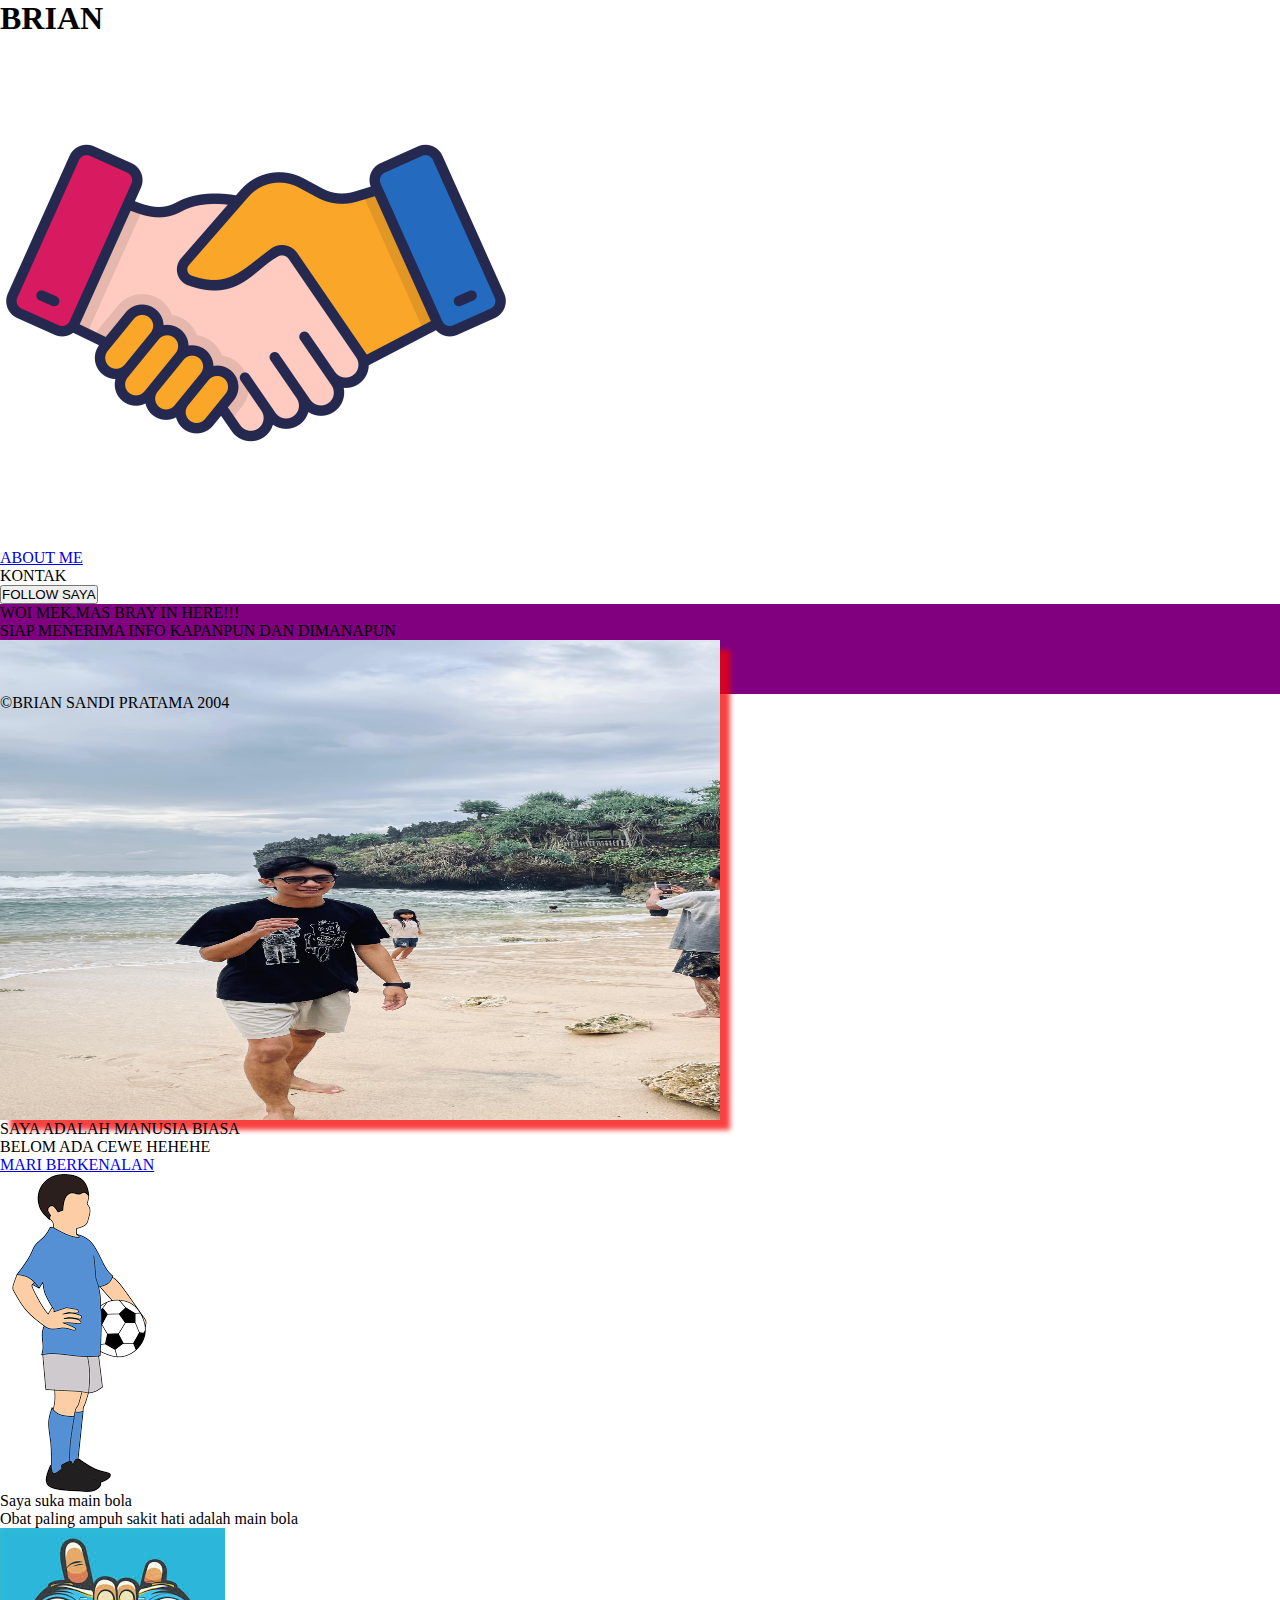
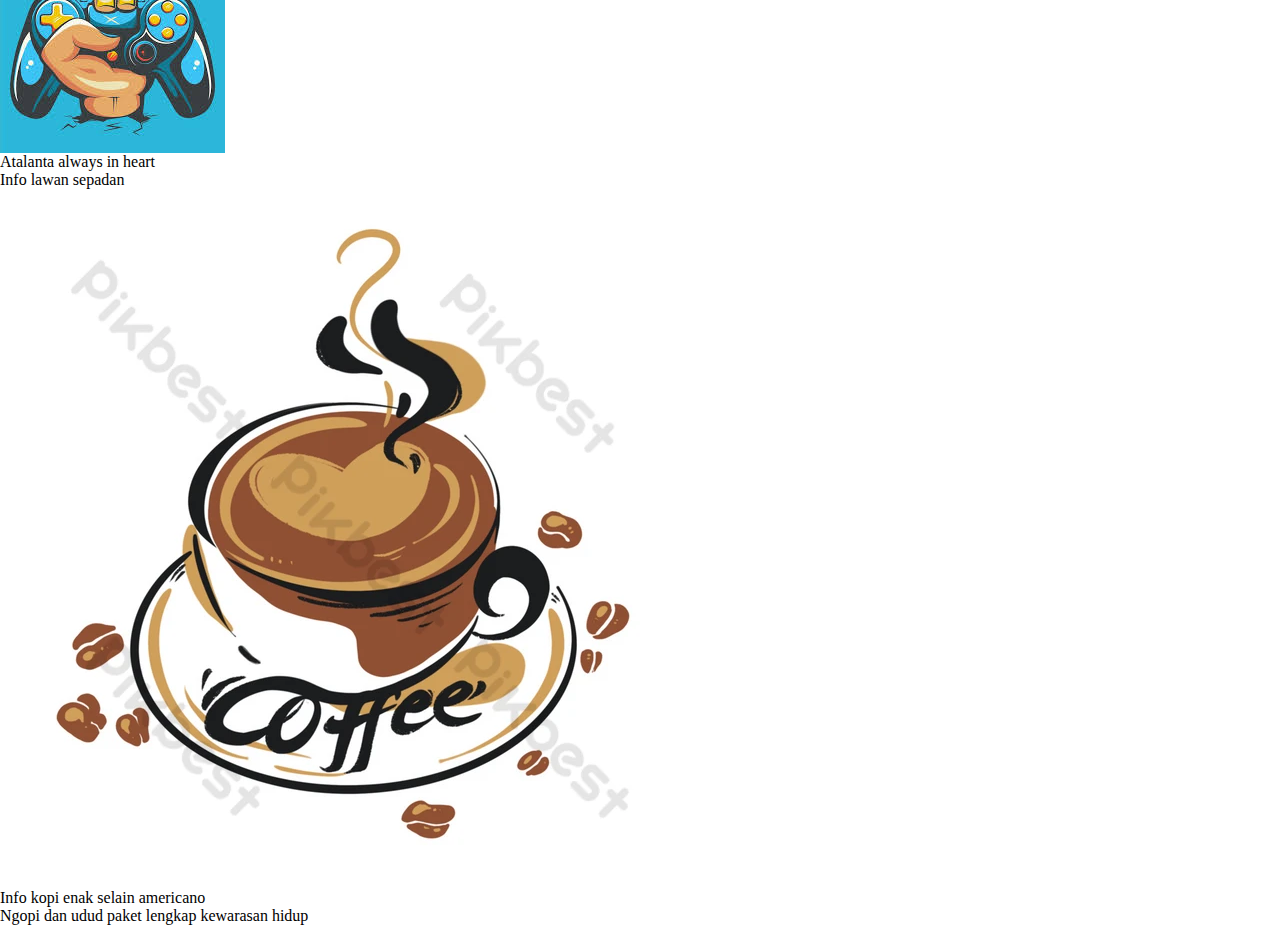
<file: index.html>
<html>
<head>
    <meta charset="utf-8" />
    <link rel="icon" href="%PUBLIC_URL%"/favicon.ico" />
    <meta name="viewport" content="width=device-width, initial-scale=1" />
    <title>WEB SAYA</title>
    <link rel="stylesheet" href="style.css" />
</head>
<body>
    <header>
        <div class="logo2">
            <h1 class="logo">BRIAN </h1>
            <img src="partner.png" class="logo1"/>
        </div>
    <nav>
        <ul>
            <li><a href="#brian">ABOUT ME</a></li>
            <li><a onclick="redirectWhatsapp()">KONTAK</a></li>
        </ul>
    </nav>
    <button class="button" onclick="redirectInstagram()">FOLLOW SAYA</button>
    </header>
    <div class="container">
        <div class="intro">
            <p class="satu">WOI MEK,MAS BRAY IN HERE!!!</p>
            <p class="dua">SIAP MENERIMA INFO KAPANPUN DAN DIMANAPUN</p>
            <img src="brian.png"class="foto" />
        </div>
        <div class="parallax">
            <div class="tentang" id="brian">
                <p class="title">SAYA ADALAH MANUSIA BIASA</p>
                <p class="description">BELOM ADA CEWE HEHEHE</p>
                <a class="butt" href="mailto:briansandi499@icloud.com">MARI BERKENALAN</a>
            </div>
            <div class="judul">
                <div class="hobi">
                    <img src="bola.png" class="icon" img>
                    <p class="hobi-satu">Saya suka main bola</p>
                    <p class="hobi-dua">Obat paling ampuh sakit hati adalah main bola</p>
                </div>
                <div class="hobi">
                    <img src="ps.png" class="icon" img>
                    <p class="hobi-satu">Atalanta always in heart </p>
                    <p class="hobi-dua">Info lawan sepadan </p>
                </div>
                <div class="hobi">
                    <img src="kopi.png" class="icon" img>
                    <p class="hobi-satu">Info kopi enak selain americano</p>
                    <p class="hobi-dua">Ngopi dan udud paket lengkap kewarasan hidup</p>
                </div>
            </div>
        </div>
    </div>
    <footer>
        <p class="brian">&copy;BRIAN SANDI PRATAMA 2004</p>
    </footer>
    <script>
        function redirectInstagram() {
            window.location.href = "https://instagram.com/briansandi_"
        }

        function redirectWhatsapp() {
            window.location.href = "https://wa.me/+6287899611424"
        }
    </script>
</body>
</html>
</file>
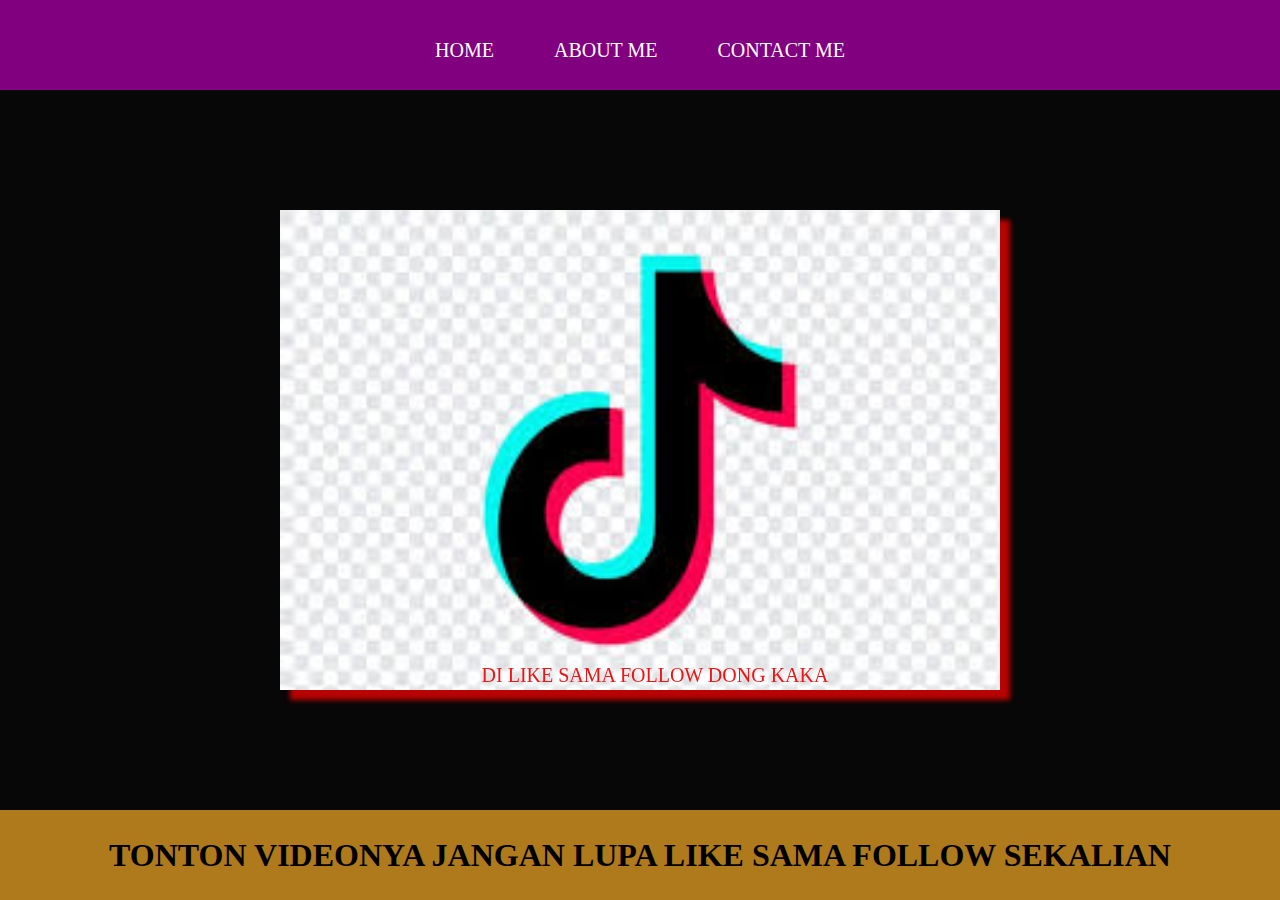
<file: about - Copy.html>
<html>
<head>
    <title>TIKTOK SAYA</title>
    <link rel="stylesheet" href="style.css" />
</head>
<body>
    <!-- NAVBAR -->
        <div class="container">
            <ul class="ul-navbar">
                <li class="li-navbar">
                    <a href="index.html" class="a-navbar">HOME</a>
                </li>
                <li class="li-navbar">
                    <a href="about.html" class="a-navbar">ABOUT ME</a>
                </li>
                <li class="li-navbar">
                    <a href="kontak.html" class="a-navbar">CONTACT ME</a>
                </li>
            </ul>
        </div>
    <!-- NAVBAR END -->

    <!-- CONTENT  -->
        <div class="container-content">
            <a href="https://tiktok.com/@bray">
            <img src="tiktok.png" class="foto"/>
            </a>
            <p class="a-content">DI LIKE SAMA FOLLOW DONG KAKA</p>
        </div>
    <!-- CONTENT END -->

    <!-- FOOTER -->
        <div class="container-footer">
            <h1 class="footer-h1">TONTON VIDEONYA JANGAN LUPA LIKE SAMA FOLLOW SEKALIAN</h1>
        </div>
    <!-- FOOTER END -->
</body>
</html>
</file>
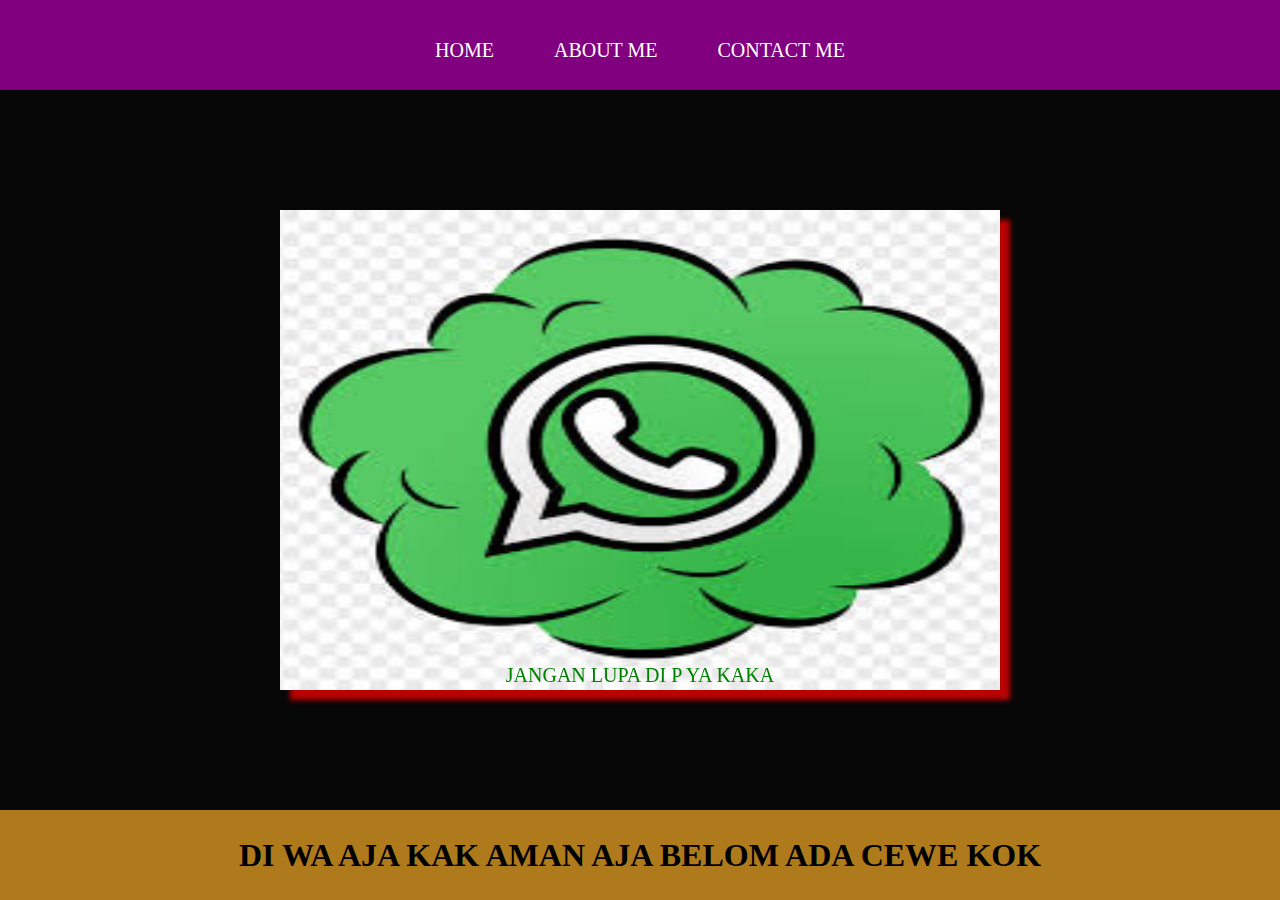
<file: kontak.html>
<html>
<head>
    <title>WHATSAPP SAYA</title>
    <link rel="stylesheet" href="style.css" />
</head>
<body>
    <!-- NAVBAR -->
        <div class="container">
            <ul class="ul-navbar">
                <li class="li-navbar">
                    <a href="index.html" class="a-navbar">HOME</a>
                </li>
                <li class="li-navbar">
                    <a href="about.html" class="a-navbar">ABOUT ME</a>
                </li>
                <li class="li-navbar">
                    <a href="kontak.html" class="a-navbar">CONTACT ME</a>
                </li>
            </ul>
        </div>
    <!-- NAVBAR END -->

    <!-- CONTENT  -->
        <div class="container-content">
            <a href="https://wa.me/+6287899611424">
            <img src="whatsapp.png" class="foto"/>
            </a>
            <p class="a-conten">JANGAN LUPA DI P YA KAKA</p>
        </div>
    <!-- CONTENT END -->

    <!-- FOOTER -->
        <div class="container-footer">
            <h1 class="footer-h1">DI WA AJA KAK AMAN AJA BELOM ADA CEWE KOK</h1>
        </div>
    <!-- FOOTER END -->
</body>
</html>
</file>
<file: style.css>
*, 
html{
    padding: 0;
    margin: 0;
}

.container{
    width: 100%;
    height: 10vh;
    background-color: purple;
}

.a-navbar{
    color: white;
    text-decoration: none;
}

.li-navbar{ 
    padding: 20px;
    margin: 10px;
    font-size: 23px;   
    color: rgb(16, 15, 15);
    font-size: 20px;
}

.li-navbar:hover{
    background-color: red;
    padding: 20px;
    margin: 5px;
    cursor: pointer;
    transition: .5s ease-in-out;
    border-radius: 8px;
    transition-delay: .2s;
}

.ul-navbar{
    display: flex;
    list-style-type: none;
    align-items: center;
    justify-content: center;
    height: 100px;
}

.foto{
    width: 720px;
    height: 480px;
    background-color: rgb(243, 235, 235);
    justify-content: center;
    align-items: center;
    display: flex;
    box-shadow: 10px 10px 5px 0px rgba(243, 1, 1, 0.75);
    -webkit-box-shadow: 10px 10px 5px 0px rgba(246, 3, 3, 0.75);
    -moz-box-shadow: 10px 10px 5px 0px rgba(248, 11, 11, 0.75);
}

.container-content{
    justify-content: center;
    align-items: center;
    display: flex;
    background-color: rgb(7, 7, 7);
    height: 80vh;
    color: rgb(249, 245, 245);
}
.container-footer{
    justify-content: center;
    align-items: center;
    display: flex;
    height: 10vh;
    background-color: rgb(174, 122, 27);
}

.a-content{
    text-align: center;
    margin-top: 450px;
    text-decoration: none;
    color: rgb(237, 21, 21);
    font-size: 20px;
    margin-left: 30px;
    position: fixed;
}

.a-conten{
    color: green;
    position: fixed;
    margin-top: 450px;
    font-size: 20px;
    
}
</file>
